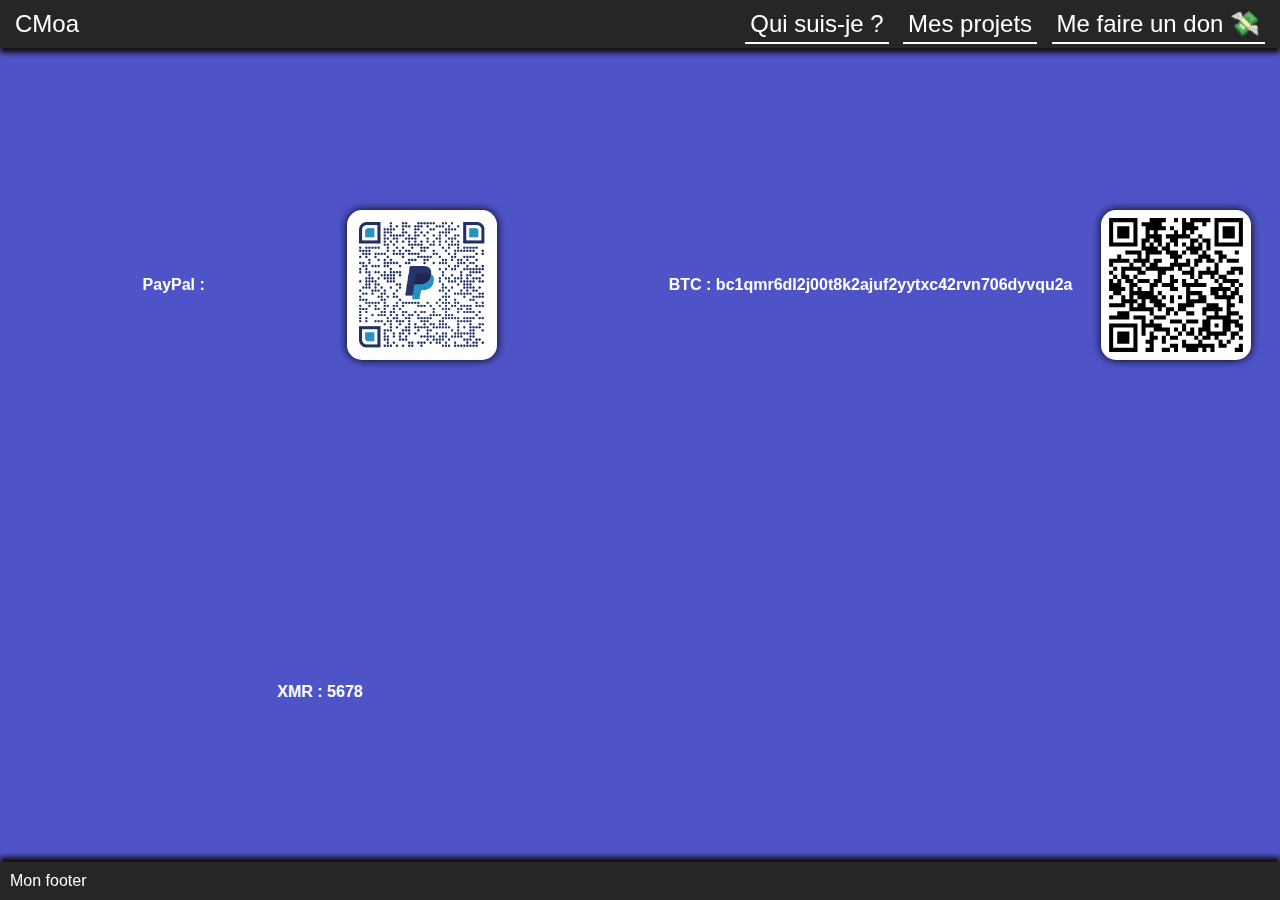
<file: donate.html>
<!DOCTYPE html>
<html lang="fr">
<head>
    <meta charset="UTF-8">
    <meta name="viewport" content="width=device-width, initial-scale=1.0">
    <link rel="stylesheet" href="/styles/style.css" />
    <link rel="stylesheet" href="/styles/button1.css" />
    <title>awschumi</title>
</head>
<body>
    <!-- HEADER -->
    <div class="part1">
        <header>
            
            <div class="logo">
                <a href="/index.html">CMoa</a> 
            </div>

            <div>
                <nav>
                    <a href="/about.html">Qui suis-je ?</a>
                    <a href="/projects.html">Mes projets</a>
                    <a href="/donate.html">Me faire un don 💸</a>
                </nav>
            </div>

        </header>
    </div>

    <!-- MAIN -->
    <div class="part2">
        <div class="area" >
            <ul class="circles">
                    <li></li>
                    <li></li>
                    <li></li>
                    <li></li>
                    <li></li>
                    <li></li>
                    <li></li>
                    <li></li>
                    <li></li>
                    <li></li>
            </ul>
        </div>   

        <div class="donate">
            <div class="don d1">
                <p>PayPal : </p>
                <img class="qrcode q1" src="/img/donate/qrcode.png" alt="paypal">
            </div>
            <div class="don d1">
                <p>BTC : bc1qmr6dl2j00t8k2ajuf2yytxc42rvn706dyvqu2a</p>
                <img class="qrcode q1" src="/img/donate/download.svg" alt="btc">
            </div>
            <div class="don">
                XMR : 5678
            </div>
            
        </div>

    </div>

    <!-- FOOTER -->
    <div class="part3">
        <footer>
            <div class="">Mon footer</div> 
        </footer>
    </div>
</body>
</html>
</file>
<file: styles/style.css>
html
{
    height:100%;
}

body
{
    margin:0;
    padding:0;
    height: 100%;
    flex-direction: column;
    font-family:'Gill Sans', 'Gill Sans MT', Calibri, 'Trebuchet MS', sans-serif
}

.part1, .part2, .part3, .side1, .side2, body
{
    display: flex;
}

.part2
{
    flex-direction: row;
    height: 100%;
}

.part1, .part3, .side1, .side2, body
{
    flex-direction: column;
}

.side1, .side2
{
    justify-content: center;
    align-items: center;
}

.side1
{
    background:url("/img/gif4.gif"), repeat center;
    flex:1;
    /* transition: background 1s ease; */
    
}

.side2
{
    background: url("/img/fractal2.gif") repeat center;
    background-size: cover;
    flex:1;
}

header, footer
{
    background: rgb(38, 38, 38);
}



header
{
    display: flex;
    flex-direction: row;
    justify-content: space-between;
    padding: 10px;
    box-shadow: 0 5px 5px rgb(17, 17, 17);
    z-index: 100;
}

.logo a 
{
    text-decoration: none;
}

footer
{
    display: flex;
    flex-direction: row;
    justify-content: space-between;
    padding: 10px;
    box-shadow: 0 -5px 5px rgb(17, 17, 17);
    z-index: 100;
    color: white
}

nav a, .logo a
{
    text-decoration: none;
    color: white;
    font-size:1.5em;
    margin: 5px;
}

nav a
{
    background: linear-gradient(rgb(38, 38, 38), rgb(38, 38, 38) 50%, rgb(43, 179, 224) 50%, rgb(43, 179, 224));
    background-size: 100% 200%;
    border-bottom: 2px solid white;
    transition: background 0.5s;
    padding: 5px;
    border-radius: 5px 5px 0 0;
}

nav a:hover
{
    /* background: white; */
    background-position: 100% 100%;
    /* border-bottom: 2px solid white; */
}

.about
{
    display: flex;
    flex-direction: column;
    justify-content: center;
    align-items: center;
    width: 100%;
    /* height: 100%; */
    z-index: 100;
    color:white;
    font-size: 1.2em;
    margin: 10px;
}

.img img
{
    border-radius: 100%;
    /* width: 100px;
    height: 100px; */
    border: 10px solid black;;
}

.donate
{
    display: flex;
    flex-direction: row;
    flex-wrap: wrap;
    color: white;
    /* font-size: 1.1em; */
    font-weight: bold;
    width: 100%;
}

.don
{
    width: 50%;
    /* border: 1px solid red; */
    text-align: center;
    align-self: center;
    justify-content: center;
    justify-content: space-evenly;
}

.d1 
{
    display: flex;
    flex-direction: row;
}

.d1 p
{
    align-self: center;
}

.qrcode
{
    box-shadow: 0 0 10px black;
    border-radius: 15px;
}

.q1
{
    width: 150px;
}

.q2
{
    width: 250px;
}

.part2{
    background: #4e54c8;  
    background: -webkit-linear-gradient(to left, #8f94fb, #4e54c8);  
    width: 100%;
    height:100vh;  
}

.circles{
    position: fixed;;
    top: 0;
    left: 0;
    width: 100%;
    height: 100%;
    overflow: hidden;
    z-index: 0;
}

.circles li{
    position: absolute;
    display: block;
    list-style: none;
    width: 20px;
    height: 20px;
    background: rgba(255, 255, 255, 0.2);
    animation: animate 25s linear infinite;
    bottom: -150px;
    
}

.circles li:nth-child(1){
    left: 25%;
    width: 80px;
    height: 80px;
    animation-delay: 0s;
}


.circles li:nth-child(2){
    left: 10%;
    width: 20px;
    height: 20px;
    animation-delay: 2s;
    animation-duration: 12s;
}

.circles li:nth-child(3){
    left: 70%;
    width: 20px;
    height: 20px;
    animation-delay: 4s;
}

.circles li:nth-child(4){
    left: 40%;
    width: 60px;
    height: 60px;
    animation-delay: 0s;
    animation-duration: 18s;
}

.circles li:nth-child(5){
    left: 65%;
    width: 20px;
    height: 20px;
    animation-delay: 0s;
}

.circles li:nth-child(6){
    left: 75%;
    width: 110px;
    height: 110px;
    animation-delay: 3s;
}

.circles li:nth-child(7){
    left: 35%;
    width: 150px;
    height: 150px;
    animation-delay: 7s;
}

.circles li:nth-child(8){
    left: 50%;
    width: 25px;
    height: 25px;
    animation-delay: 15s;
    animation-duration: 45s;
}

.circles li:nth-child(9){
    left: 20%;
    width: 15px;
    height: 15px;
    animation-delay: 2s;
    animation-duration: 35s;
}

.circles li:nth-child(10){
    left: 85%;
    width: 150px;
    height: 150px;
    animation-delay: 0s;
    animation-duration: 11s;
}



@keyframes animate {

    0%{
        transform: translateY(0) rotate(0deg);
        opacity: 1;
        border-radius: 0;
    }

    100%{
        transform: translateY(-1000px) rotate(720deg);
        opacity: 0;
        border-radius: 50%;
    }

}
p, img
{
    z-index: 100;;
}

a.hide
{
    font-size: 0px;
}
</file>
<file: styles/button1.css>
/* CSS */
.b1 {
  align-items: center;
  appearance: none;
  background-image: radial-gradient(100% 100% at 100% 0, #5adaff 0, #5468ff 100%);
  border: 0;
  border-radius: 6px;
  box-shadow: rgba(45, 35, 66, .4) 0 2px 4px,rgba(45, 35, 66, .3) 0 7px 13px -3px,rgba(58, 65, 111, .5) 0 -3px 0 inset;
  box-sizing: border-box;
  color: #fff;
  cursor: pointer;
  display: inline-flex;
  height: 48px;
  justify-content: center;
  line-height: 1;
  list-style: none;
  overflow: hidden;
  padding-left: 16px;
  padding-right: 16px;
  position: relative;
  text-align: left;
  text-decoration: none;
  transition: box-shadow .15s,transform .15s;
  user-select: none;
  -webkit-user-select: none;
  touch-action: manipulation;
  white-space: nowrap;
  will-change: box-shadow,transform;
  font-size: 18px;
}

.b1:focus {
  box-shadow: #3c4fe0 0 0 0 1.5px inset, rgba(45, 35, 66, .4) 0 2px 4px, rgba(45, 35, 66, .3) 0 7px 13px -3px, #3c4fe0 0 -3px 0 inset;
}

.b1:hover {
  box-shadow: rgba(45, 35, 66, .4) 0 4px 8px, rgba(45, 35, 66, .3) 0 7px 13px -3px, #3c4fe0 0 -3px 0 inset;
  transform: translateY(-2px);
}

.b1:active {
  box-shadow: #3c4fe0 0 3px 7px inset;
  transform: translateY(2px);
}
</file>
